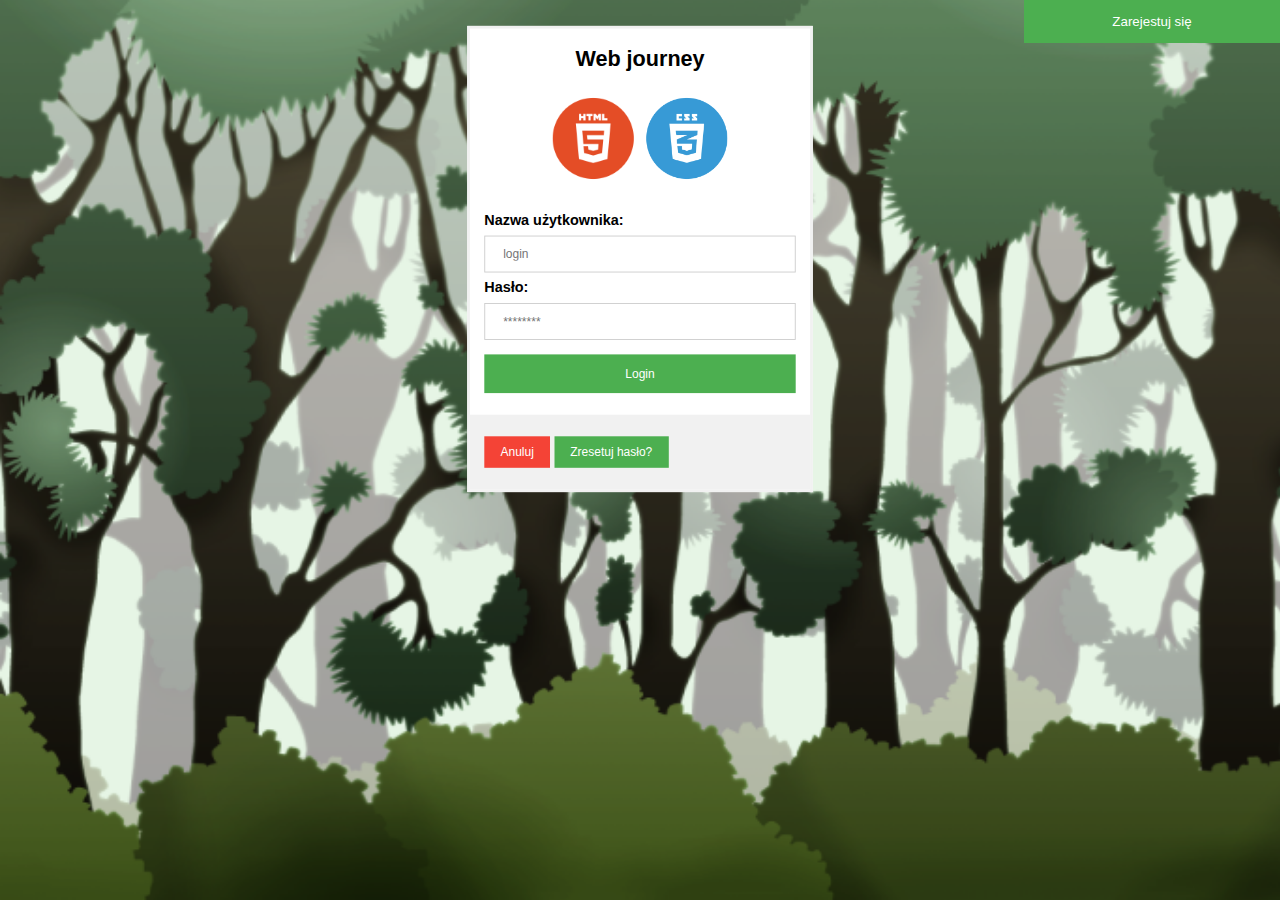
<file: html/index.html>
<!DOCTYPE html>
<html>
<head>
    <meta charset="utf-8">
    <meta name="viewport" content="width=device-width, initial-scale=1, shrink-to-fit=no">
    <link rel="stylesheet" type="text/css" href="../css/indexCSS.css">
    <title>Web Journey</title>
    <script src="../jquery.js"></script>
    <script src="../js/indexJS.js"></script>
</head>
<body class="preload">
<div>
    <button id="register-event" class="register-button">Zarejestuj się</button>
    <div class=" mt-20 content col-xs-6 col-sm-6 col-lg-4">
        <form action="../php/loginLogic.php" method="post">
            <h2>Web journey</h2>
            <div class="img-container">
                <img src="../images/Avatar.png" alt="avatar" class="avatar">
                <img src="../images/css3.png" alt="avatar" class="avatar">
            </div>
            <div class="container-login">
                <label><b>Nazwa użytkownika:</b></label>
                <input id="username" type="text" name="username" placeholder="login" required>
                <label><b>Hasło:</b></label>
                <input id="password" type="password" name="password" placeholder="********" required>
                <button id="login" name="login">Login</button>
            </div>
            <div class="container-buttons" style="">
                <button class="cancel-button-login" type="reset">Anuluj</button>
                <button class="reset-password" id="forgotPassword" type="button">Zresetuj hasło?</button>
            </div>
        </form>
    </div>
    <div id="id01" class="modal">
        <form method="post" class="modal-content" action="../php/registerLogic.php">
            <div id="modal-box" class="container">
                <h1>Zarejestruj się</h1>
                <p>Uzupełnij pola formularza</p>
                <hr>
                <label><b>Email</b></label>
                <input id="email-modal" type="text" placeholder="exapmle@example.com" name="mail" required>
                <label><b>Nazwa użytkownika</b></label>
                <input id="login-modal" type="text" placeholder="TheLegend27" name="username" required>
                <label><b>Hasło</b></label>
                <input id='password-modal' type="password" placeholder="********" name="password" required>
                <label><b>Powtórz hasło</b></label>
                <input id='password-modal-repeat' type="password" placeholder="********" name="password-repeat"
                       required>
                <div>
                    <button type="submit" class="register-button-modal" name="register">Rejestracja</button>
                    <button type="reset" class="cancel-button-modal">Anuluj</button>
                </div>
            </div>
        </form>
    </div>
    <div id="forgotPasswordModal" class="modal">
        <form action="../php/forgotPassword.php" method="post" class="modal-content">
            <div id="forgot-modal-box" class="container">
                <h1>Zresetuj swoje hasło</h1>
                <p>Nowe, losowe hasło wyślemy Ci mailem</p>
                <hr>
                <label><b>Nazwa użytkownika</b></label>
                <input id="forgot-username-modal" type="text" placeholder="TheLegend27" name="forgot-username" required>
                <div>
                    <button type="submit" name="reset">Zresetuj</button>
                    <button type="reset" class="cancel-forgot-button-modal">Anuluj</button>
                </div>
            </div>
        </form>
    </div>
</div>
</body>
</html>
</file>
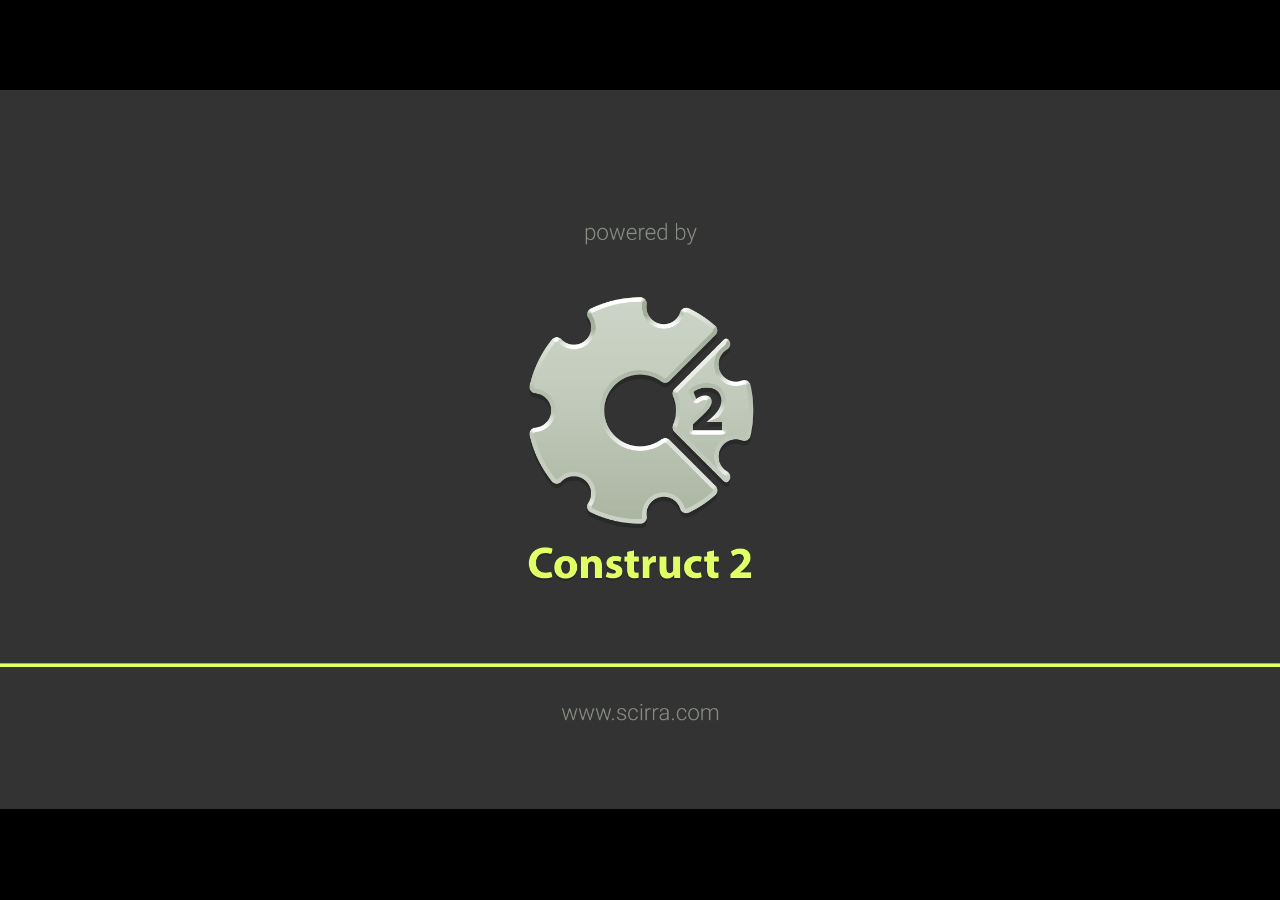
<file: Web Journey/index.html>
﻿<!DOCTYPE html>
<html>
<head>
    <meta charset="UTF-8" />
	<meta http-equiv="X-UA-Compatible" content="IE=edge,chrome=1" />
	<title>WebJourney</title>
	
	<!-- Standardised web app manifest -->
	<link rel="manifest" href="appmanifest.json" />
	
	<!-- Allow fullscreen mode on iOS devices. (These are Apple specific meta tags.) -->
	<meta name="viewport" content="width=device-width, initial-scale=1.0, maximum-scale=1.0, minimum-scale=1.0, user-scalable=no, minimal-ui" />
	<meta name="apple-mobile-web-app-capable" content="yes" />
	<meta name="apple-mobile-web-app-status-bar-style" content="black" />
	<link rel="apple-touch-icon" sizes="256x256" href="icon-256.png" />
	<meta name="HandheldFriendly" content="true" />
	
	<!-- Chrome for Android web app tags -->
	<meta name="mobile-web-app-capable" content="yes" />
	<link rel="shortcut icon" sizes="256x256" href="icon-256.png" />

    <!-- All margins and padding must be zero for the canvas to fill the screen. -->
	<style type="text/css">
		* {
			padding: 0;
			margin: 0;
		}
		html, body {
			background: #000;
			color: #fff;
			overflow: hidden;
			touch-action: none;
			-ms-touch-action: none;
		}
		canvas {
			touch-action-delay: none;
			touch-action: none;
			-ms-touch-action: none;
		}
    </style>
	

</head> 
 
<body> 
	<div id="fb-root"></div>
	
	<script>
	// Issue a warning if trying to preview an exported project on disk.
	(function(){
		// Check for running exported on file protocol
		if (window.location.protocol.substr(0, 4) === "file")
		{
			alert("Exported games won't work until you upload them. (When running on the file:/// protocol, browsers block many features from working for security reasons.)");
		}
	})();
	</script>
	
	<!-- The canvas must be inside a div called c2canvasdiv -->
	<div id="c2canvasdiv">
	
		<!-- The canvas the project will render to.  If you change its ID, don't forget to change the
		ID the runtime looks for in the jQuery events above (ready() and cr_sizeCanvas()). -->
		<canvas id="c2canvas" width="854" height="480">
			<!-- This text is displayed if the visitor's browser does not support HTML5.
			You can change it, but it is a good idea to link to a description of a browser
			and provide some links to download some popular HTML5-compatible browsers. -->
			<h1>Your browser does not appear to support HTML5.  Try upgrading your browser to the latest version.  <a href="http://www.whatbrowser.org">What is a browser?</a>
			<br/><br/><a href="http://www.microsoft.com/windows/internet-explorer/default.aspx">Microsoft Internet Explorer</a><br/>
			<a href="http://www.mozilla.com/firefox/">Mozilla Firefox</a><br/>
			<a href="http://www.google.com/chrome/">Google Chrome</a><br/>
			<a href="http://www.apple.com/safari/download/">Apple Safari</a></h1>
		</canvas>
		
	</div>
	
	<!-- Pages load faster with scripts at the bottom -->
	
	<!-- Construct 2 exported games require jQuery. -->
	<script src="jquery-2.1.1.min.js"></script>


	
    <!-- The runtime script.  You can rename it, but don't forget to rename the reference here as well.
    This file will have been minified and obfuscated if you enabled "Minify script" during export. -->
	<script src="c2runtime.js"></script>

    <script>
		// Start the Construct 2 project running on window load.
		jQuery(document).ready(function ()
		{			
			// Create new runtime using the c2canvas
			cr_createRuntime("c2canvas");
		});
		
		// Pause and resume on page becoming visible/invisible
		function onVisibilityChanged() {
			if (document.hidden || document.mozHidden || document.webkitHidden || document.msHidden)
				cr_setSuspended(true);
			else
				cr_setSuspended(false);
		};
		
		document.addEventListener("visibilitychange", onVisibilityChanged, false);
		document.addEventListener("mozvisibilitychange", onVisibilityChanged, false);
		document.addEventListener("webkitvisibilitychange", onVisibilityChanged, false);
		document.addEventListener("msvisibilitychange", onVisibilityChanged, false);
		
		function OnRegisterSWError(e)
		{
			console.warn("Failed to register service worker: ", e);
		};
		
		// Runtime calls this global method when ready to start caching (i.e. after startup).
		// This registers the service worker which caches resources for offline support.
		window.C2_RegisterSW = function C2_RegisterSW()
		{
			if (!navigator.serviceWorker)
				return;		// no SW support, ignore call
			
			try {
				navigator.serviceWorker.register("sw.js", { scope: "./" })
				.then(function (reg)
				{
					console.log("Registered service worker on " + reg.scope);
				})
				.catch(OnRegisterSWError);
			}
			catch (e)
			{
				OnRegisterSWError(e);
			}
		};
    </script>
</body> 
</html>
</file>
<file: css/indexCSS.css>
html {
  width: 100%;
  height: 100%;
  margin: 0;
  padding: 0;
}

body {
  -webkit-animation: scale-up-tr 0.4s cubic-bezier(0.390, 0.575, 0.565, 1.000) both;
  animation: scale-up-tr 0.3s cubic-bezier(0.390, 0.575, 0.565, 1.000) both;
  font-family: Arial, Helvetica, sans-serif;
/ / background: url("https://mojly.com/wp-content/uploads/2017/08/weird-fashion-dress-clothes-pics-people-weird-fashion-13.jpg") no-repeat center;
  background-size: cover;
  background-image: url("../images/background.png");
  height: 100%;
  width: 100%;
  padding: 0;
  margin: 0 0 0 0;
}

.content {
  transform: scale(0.9);
  width: 30%;
  height: 100%;
  margin-left: auto;
  margin-right: auto;
}

form {
  border: 3px solid #f1f1f1;
  background-color: #fff;
}

h2 {
  text-align: center;
}

input[type=text], input[type=password] {
  width: 100%;
  padding: 12px 20px;
  margin: 8px 0;
  display: inline-block;
  border: 1px solid #ccc;
  box-sizing: border-box;
}

button {
  background-color: #4CAF50;
  color: white;
  padding: 14px 20px;
  margin: 8px 0;
  border: none;
  cursor: pointer;
  width: 100%;
}

button:hover {
  opacity: 0.8;
}

.cancel-button-login {
  width: auto;
  padding: 10px 18px;
  background-color: #f44336;
}

.cancel-button-modal {
  width: auto;
  padding: 10px 18px;
  background-color: #f44336;
}

.container-buttons {
  background-color: #f1f1f1;
  padding: 16px;
}

.register-button-modal {
  width: auto;
  padding: 10px 18px;
}

.img-container {
  text-align: center;
  margin: 24px 0 12px 0;
}

.container-login {
  padding: 16px;
}

.reset-password {
  width: auto;
  color: white;
  padding: 10px 18px;
}

.cancel-forgot-button-modal {
  width: 100%;
  padding: 10px 18px;
  background-color: #f44336;
}

a:active {
  color: orange;
}

a:visited {
  color: black;
}

a:link {
  color: black;
  text-decoration: none;
}

.register-button {
  position: sticky;
  margin: 0 0 0 0;
  float: right;
  width: 20%;
}

button:focus {
  outline: 0;
}

#leaderboard-parent {
  width: 100%;
  height: 100%;
  display: flex;
  align-content: flex-start;
  justify-content: center;
  flex-direction: column;
  align-items: center;
}

#leaderboard {
  width: 1000px;
  height: 544px;
  background-image: url("../images/paper-dialog.png");
  background-size: contain;
  display: flex;
  flex-direction: column;
  align-items: center;
  transform: scale(0.8);
}

table th {
  padding: 10px 20px 10px 20px;

}

#tabela {
  margin-top: 10px;
  transform: scale(1.4);
  padding: 20px;
  border-collapse: collapse;

}

table {
  border-collapse: collapse;
}

tr {
  text-align: center;
}

tr:nth-child(even) {
  background: rgba(204, 188, 63, 0.4)
}

td {
  border-collapse: collapse;
  padding: 5px 15px 5px 15px;
}

.modal {
  width: 100%;
  height: 100%;
  display: none;
  background-color: rgba(0, 0, 0, 0.85);
  overflow-x: hidden;
  overflow-y: auto;
  position: fixed;
  left: 0;
  right: 0;
  top: 0;
  bottom: 0;
  margin: auto;
}

.modal:target {
  transition: opacity 7s ease-in;
  transition-delay: 2s;
  visibility: visible;
  opacity: 1;
}

.modal-content {
  background-color: #fefefe;
  margin: 5% auto 15% auto;
  border: 1px solid #888;
  width: 40%;
  transform: scale(0.9);
}

hr {
  border: 1px solid #f1f1f1;
  margin-bottom: 25px;
}

.container {
  padding: 16px;
}

img.avatar {
  height: 100px;
  width: 100px;
  border-radius: 50%;
}

.preload * {
  -webkit-transition: none !important;
  -moz-transition: none !important;
  -ms-transition: none !important;
  -o-transition: none !important;
}

@keyframes slideInFromLeft {
  0% {
  scale(0, 0);
    transform: translateY(-100%);
  }
  100% {
  scale(1, 1);
    transform: translateY(0);
  }
}

@-webkit-keyframes scale-up-tr {
  0% {
    -webkit-transform: scale(0.7);
    transform: scale(0.7);
    -webkit-transform-origin: 100% 0;
    transform-origin: 100% 0;
  }
  100% {
    -webkit-transform: scale(1);
    transform: scale(1);
    -webkit-transform-origin: 100% 0;
    transform-origin: 100% 0;
  }
}

@keyframes scale-up-tr {
  0% {
    -webkit-transform: scale(0.7);
    transform: scale(0.7);
    -webkit-transform-origin: 100% 0;
    transform-origin: 100% 0;
  }
  100% {
    -webkit-transform: scale(1);
    transform: scale(1);
    -webkit-transform-origin: 100% 0;
    transform-origin: 100% 0;
  }
}
</file>
